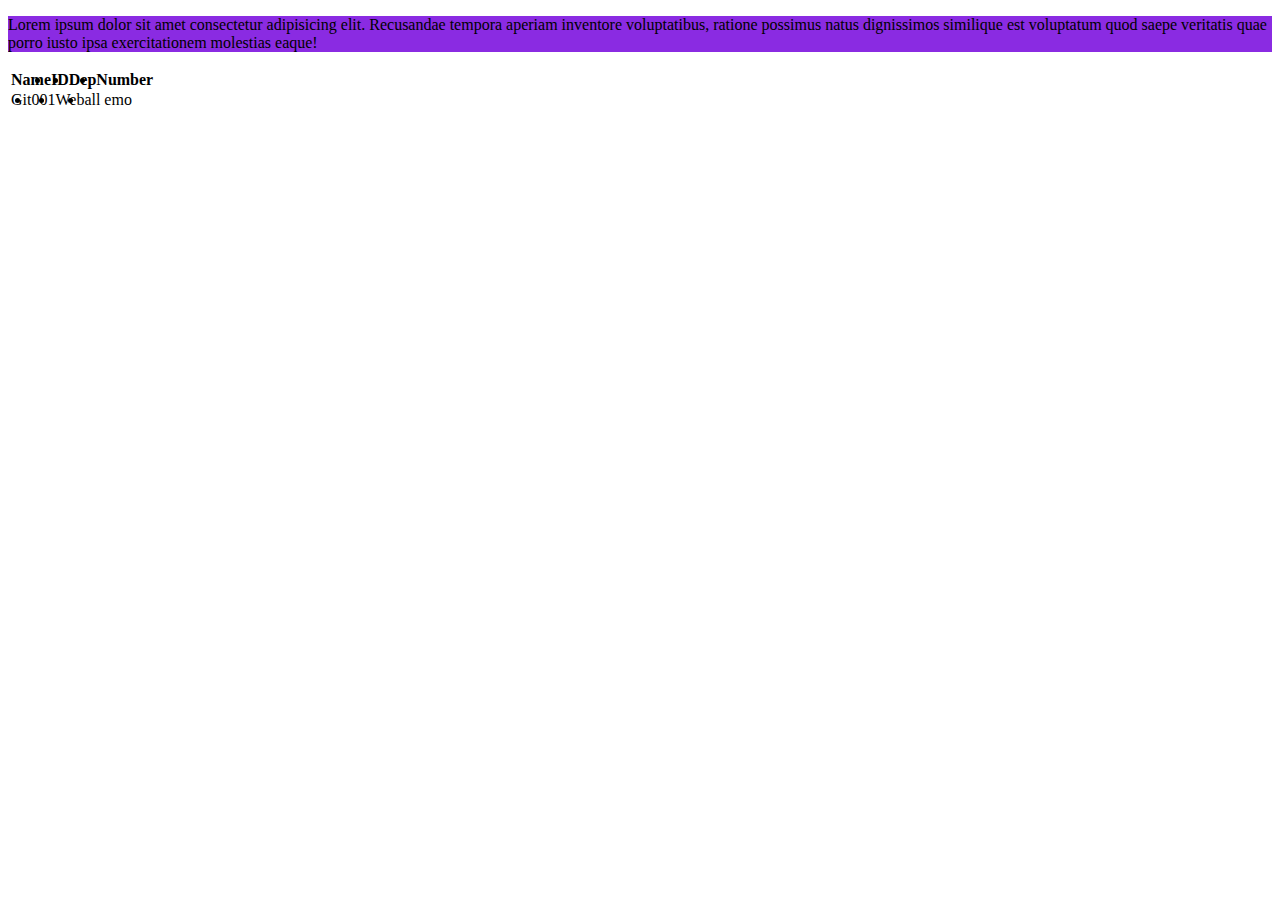
<file: hello.html>
<!DOCTYPE html>
<html lang="en">
<head>
    <meta charset="UTF-8">
    <meta name="viewport" content="width=device-width, initial-scale=1.0">
    <title>Project practice</title>
    <link rel="stylesheet" href="styless/hello.css">
</head>
<body>
    <p>Lorem ipsum dolor sit amet consectetur adipisicing elit. Recusandae tempora aperiam inventore voluptatibus, ratione possimus natus dignissimos similique est voluptatum quod saepe veritatis quae porro iusto ipsa exercitationem molestias eaque!</p>
    <table>
        <th>
            <li>Name</li>
            <li>ID</li>
            <li>Dep</li>
            <li>Number</li>
        </th>
        <td>
            <li>Git</li>
            <li>001</li>
            <li>Web</li>
            <li>all emo</li>
        </td>
    </table>
</body>
</html>
</file>
<file: styless/hello.css>
p{
    background-color: blueviolet;
}

th{
    display: flex;
}
td{
    display: flex;
}
li{
    text-decoration: none;
}
</file>
